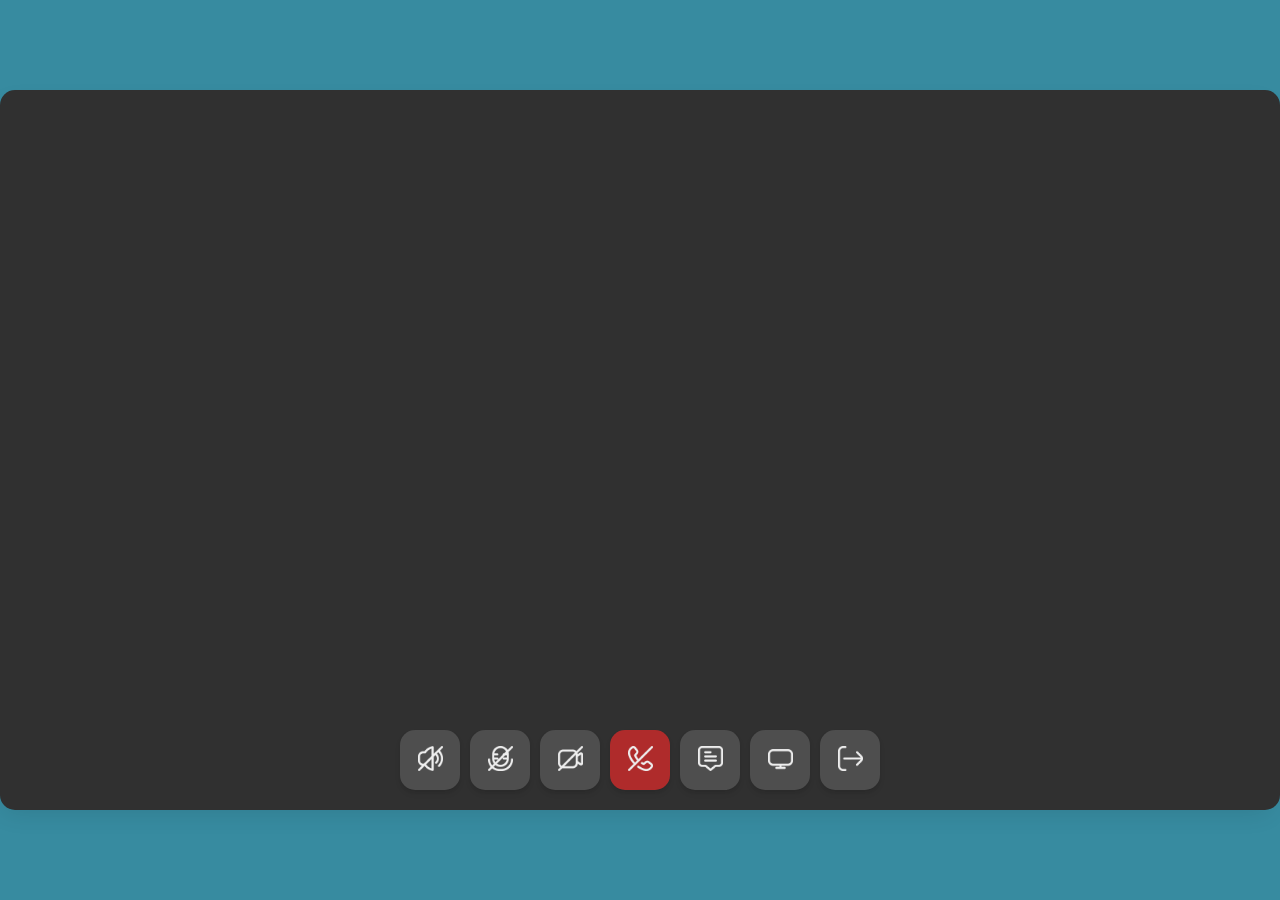
<file: chamadaVideoAuto.html>
<!DOCTYPE html>
<html lang="pt">

<head>
    <meta charset="UTF-8" />

    <title>GVC | Chamada de Vídeo</title>
    <link rel="icon" href="img/icon.png" type="image">
    
    <!-- Fonte utilizada -->
    <link rel="preconnect" href="https://fonts.googleapis.com">
    <link rel="preconnect" href="https://fonts.gstatic.com" crossorigin>
    <link href="https://fonts.googleapis.com/css2?family=Poppins:wght@400;500&display=swap" rel="stylesheet">

    <!-- CSS -->
    <link rel="stylesheet" href="styles/comum.css">
    <link rel="stylesheet" href="styles/chamadaVideoAuto.css">
   
    <link id="tema" rel="stylesheet" href="">

    <script src="https://ajax.googleapis.com/ajax/libs/jquery/3.5.1/jquery.min.js"></script>
    <script src="scripts/chamadaVideoAutoNOVO.js"></script> 
    <!-- <script src="scripts/sidebar.js"></script> -->
    <script src="scripts/comum.js"></script>

</head>

<body id="container">
    <div id="overlay"></div>


        <div class="corpo">
            <div id="miniChat" class="miniChat" >
          
                <div class="atual">
                    <h3 onclick="trocaJanela();" class="areaAtual current">Conversa</h3>
                    <h3 onclick="trocaJanelaDeVolta();" class="areaAtual">Participantes</h3>
                    <button class="closeBtn" onclick="fechaMiniChat()"><img src="img/cross-smallazul.png"></button>
                </div>
                <div class="chat">
                    <div id="areaMensagens" class="areaMensagens">
                    </div>
                    <div id="areaParticipantes" class="areaParticipantes">
                    </div>
                    <div id="envioMensagem" class="envioMensagem">
                        <form>
                            <ul>
                                <li>
                                    <label for="mensagem"></label>
                                    <input id= "inputMensagem" class="texto" type="text" name="msg" placeholder="Escreva a sua mensagem" value="">
                                </li>
                                <li><a href="ficheiro.html" id="btn2"><img id="clip" class="clip" onclick="enviaConversa();" src="img/clip.png"></a></li>
                                <li>
                                    <img class="envio" disabled="disabled" onclick="atualizaMiniChat();" id="btnEnvio"  type="button"  src="img/acento-circunflexo-a-direita.png" alt="Submit" >
                                    <!-- obtemValorInput() -->
                                </li>
                            </ul>
                        </form> 
                    </div>
                </div>

            </div>

            <div id="callWindow">
            <!-- <div id="callWindow" class="um"> -->
            <!-- <div id="callWindow" class="dois"> -->
            <!-- <div id="callWindow" class="tres"> -->
            <!-- <div id="callWindow" class="mais"> -->
                <div class="callInfo">
                    <h1 id="nomeGrupo"></h1>
                </div>
                <div class="call">
                    <!-- <div class="frame"><video autoplay="true" id="webcamVideo"></video></div> -->
                    <!-- <div class="frame"><h3 class="text ">Carolina</h3><img class="callParticipant hide" src="img/carolina.png" alt=""></div>
                    <div class="frame"><h3 class="text ">Francisco R.</h3><img class="callParticipant hide" src="img/francisco.png" alt=""></div> -->
                    <!-- <div class="frame"><h3 class="text ">Diogo Martins</h3><img class="callParticipant hide" src="img/diogo.png" alt=""></div>
                    <div class="frame"><h3 class="text ">Mafalda</h3><img class="callParticipant hide" src="img/mafalda.png" alt=""></div> -->

                </div>
                <div class="callControls">
                    <div class="legenda">
                        <span class="popuptext" id="l1">Saída de Som</span>
                    </div>
                    <button id="bt1" class="optionButton legenda" onclick="mudaCorBotoesVideo(1); image(1);" onmouseover="mostraLegenda(1)" onmouseleave="escondeLegenda(1)"><img id="l1ico" src="img/volumeMute.png" alt="volume"></button>
                    <div class="legenda">
                        <span class="popuptext" id="l2">Microfone</span>
                    </div>
                    <button id="bt2" class="optionButton legenda"onclick="mudaCorBotoesVideo(2); image(2);" onmouseover="mostraLegenda(2)" onmouseleave="escondeLegenda(2)"><img id="l2ico" src="img/microphoneMute.png" alt="microphone"></button>
                    <div class="legenda">
                        <span class="popuptext" id="l3">Câmera</span>
                    </div>
                    <button id="bt3" class="optionButton legenda" onclick="mudaCorBotoesVideo(3); image(3);" onmouseover="mostraLegenda(3)" onmouseleave="escondeLegenda(3)"><img id="l3ico" src="img/camera-de-videoMute.png" alt="camera"></button>
                    <div class="legenda">
                        <span class="popuptext" id="l4">Desligar Chamada</span>
                    </div>
                    <button id="bt4" class="endCallBtn legenda"  onclick="desligaChamada()" onmouseover="mostraLegenda(4)" onmouseleave="escondeLegenda(4)" onclick="location.href='conversaBase.html';"><img id="l4ico" src="img/phone-slash.png"></button>
                    <div class="legenda">
                        <span class="popuptext" id="l5">Abrir Conversa</span>
                    </div>
                    <button id="myOpenBtn" class="openBtn optionButton legenda" onmouseover="mostraLegenda(5)"  onclick="abreMiniChat();" onmouseleave="escondeLegenda(5)"><img id="l5ico" src="img/comment-alt.png"></button>
                    <div class="legenda">
                        <span class="popuptext" id="l6">Partilhar Ecrã</span>
                    </div>
                    <button id="bt6" class="optionButton legenda"  onmouseover="mostraLegenda(6)" onmouseleave="escondeLegenda(6)" onclick="abrePopUp('Partilha');"><img id="l6ico" src="img/screen.png" alt="share screen"></button>
                    <div class="legenda">
                        <span class="popuptext" id="l7">Sair</span>
                    </div>
                    <button class="optionButton legenda" onclick="abrePopUp('Video')" onmouseover="mostraLegenda(7)" onmouseleave="escondeLegenda(7)"><img id="l7ico" src="img/sair.png" alt="Sair"></button>
                </div>
            </div>

            <div id="popupSair" class="popInativo">
                <div class="corpoPopup">
                    <div class="navegacao">
                        <img class="fechar" src="img/cross-small.png" onclick="fechaPopUp('Sair');">
                    </div>
                    <div class="conteudoPop">
                        <p>Todos os seus dados serão eliminados <br> Deseja sair da aplicação?</p>
                    </div>
                    <div class="botoes">
                        <button id="sim" onclick="fechaPopUp('Sair');">Ficar</button>
                        <button id ="nao"onclick="location.href='paginaReset.html';">Sair</button>
                    </div>
                  </div>
            </div>

        </div>

        <div id="popupPartilha">
            <div class="corpoPopup">
                <div id="navegacao">
                    <img id="fechar" onclick="fechaPopUp('Partilha');" src="img/cross-small.png">
                </div>
                <div id = "selecao"></div>
                <div class="conteudo">
                    <li id="opcao1" class="opcoes"><img src="img/google.png" alt=""> <label id="legenda">Google</label></li>
                    <li id="opcao2" class="opcoes"><img src="img/abola.png" alt=""><label id="legenda">Abola</label></li>
                    <li id="opcao3" class="opcoes"><img src="img/gvc.png" alt=""><label id="legenda">GVC</label></li>
                </div>
                <div class="botoes partilha">
                    <button>Partilhar ecrã</button>
                </div>
              </div>
        </div>
        
        <div id="popupVideo" class="popInativo">
            <div class="corpoPopup">
                <div class="navegacao">
                    <img id="fechar" class="fechar" src="img/cross-small.png" onclick="fechaPopUp('Video');">
                </div>
                <div class="conteudoPop">
                    <p>A chamada irá permanecer ativa</p>
                </div>
                <div class="botoes">
                    <button id="ok" onclick="minimizaChamada()">Ok</button>
                </div>
              </div>
        </div>

    </div>

</body>

</html>
</file>
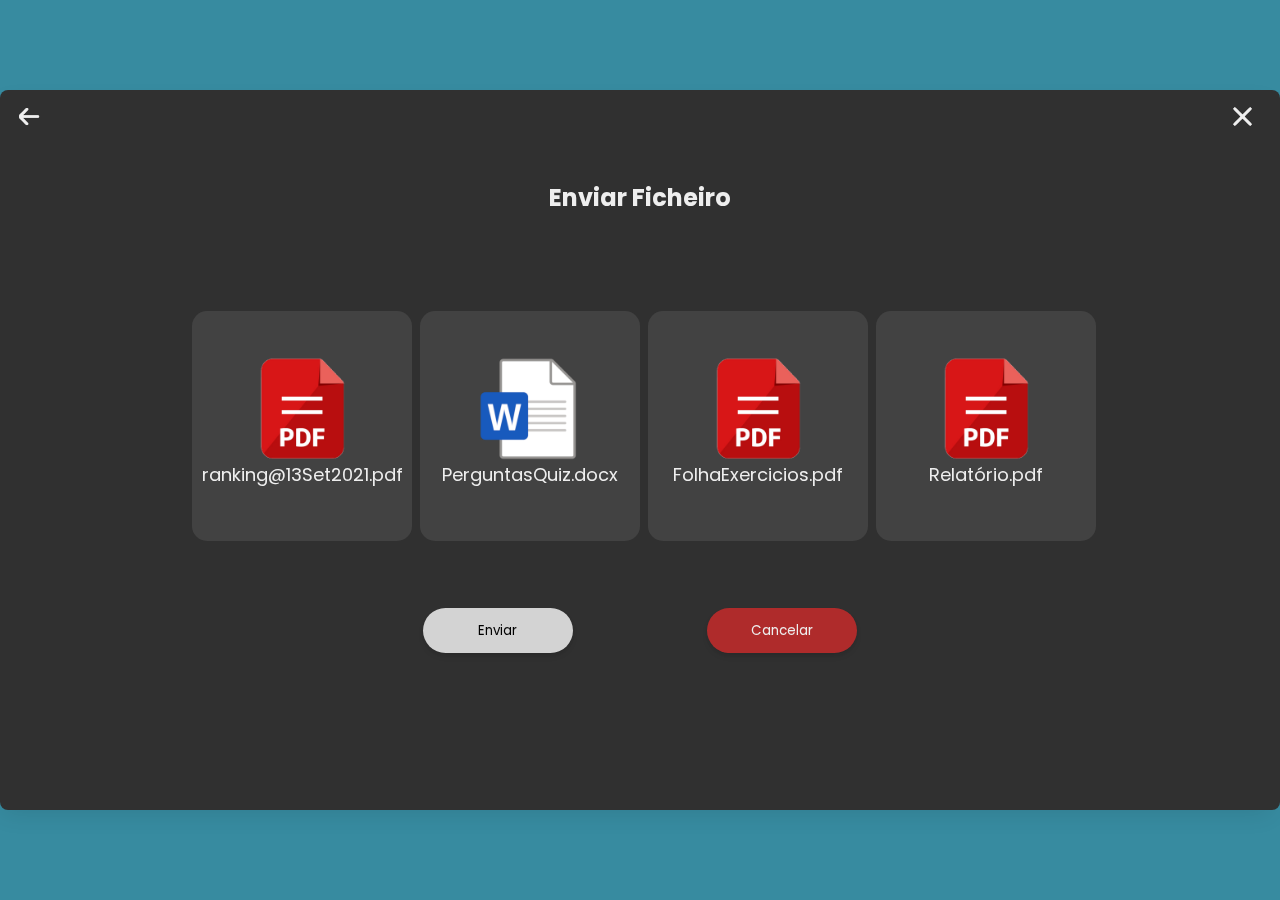
<file: ficheiro.html>
<!DOCTYPE html>
<html lang="pt">

    <head>
        <meta charset="UTF-8" />

        <!-- Título -->
        <title>GVC | Enviar ficheiro</title>
        <link rel="icon" href="img/icon.png" type="image">

        <!-- Folhas de estilo -->
        <link id="tema" rel="stylesheet" href="">
        <link rel="stylesheet" href="styles/comum.css">
        <!-- <link rel="stylesheet" href="styles/popUp.css"> -->
        <link rel="stylesheet" href="styles/ficheiro.css">

        <!-- Fonte -->
        <link rel="preconnect" href="https://fonts.googleapis.com/%22%3E"> 
        <link rel="preconnect" href="https://fonts.gstatic.com/" crossorigin>
        <link href="https://fonts.googleapis.com/css2?family=Poppins:wght@400;500&display=swap" rel="stylesheet">

        <!-- Scripts -->
        <script src="https://ajax.googleapis.com/ajax/libs/jquery/3.5.1/jquery.min.js"></script>
        <!-- <script src="scripts/sidebar.js"></script>  -->
        <script src="scripts/ficheiroNOVO.js"></script>
        <script src="scripts/comum.js"></script> 
    </head>


    <body id="container">
        <div class="corpoFicheiro">
            <div class="navegacaoFich">
                <img id="Back" onclick="redireciona();" src="img/arrow-small-left.png">
                <img class="fechar" onclick="redireciona();" src="img/cross-small.png"> 
            </div>

            <div class="texto">
                <h2>Enviar Ficheiro</h2>
            </div>

            <div class="escolhaFicheiro">
                <div id="fich1" class="fich 1" onclick="escolhido(1)" src="img/pdf.png">
                    <img src="img/pdf.png">
                    <p>ranking@13Set2021.pdf</p>
                </div>
                <div id="fich2" class="fich 2" onclick="escolhido(2)" src="img/word.png">
                    <img src="img/word.png">
                    <p>PerguntasQuiz.docx</p>
                </div>
                <div id="fich3" class="fich 3" onclick="escolhido(3)" src="img/pdf.png">
                    <img src="img/pdf.png">
                    <p>FolhaExercicios.pdf</p>
                </div>
                <div id="fich4" class="fich 4" onclick="escolhido(4)" src="img/pdf.png">
                    <img src="img/pdf.png">
                    <p>Relatório.pdf</p>
                </div>
            </div>

            <div class="botoesFicheiro">
                <button id="enviar" onclick="verificaCondicao();"> Enviar </button>
                <button id="nao" onclick="redireciona();"> Cancelar </button>
            </div>
        </div>

        <div id="popupEnvio" class="popInativo">
            <div class="corpoPopup">
                <div class="navegacao">
                    <img class="fechar" src="img/cross-small.png" onclick="fechaPopUp('Envio');">
                </div>
                
                <div class="conteudoPop">
                    <p>Tem de selecionar pelo menos <br> um ficheiro para enviar</p>
                </div>
                
                <div class="botoes">
                    <button id="ok" onclick="fechaPopUp('Envio');">Ok</button>
                </div>
            </div>
        </div>
    </body>
</html>
</file>
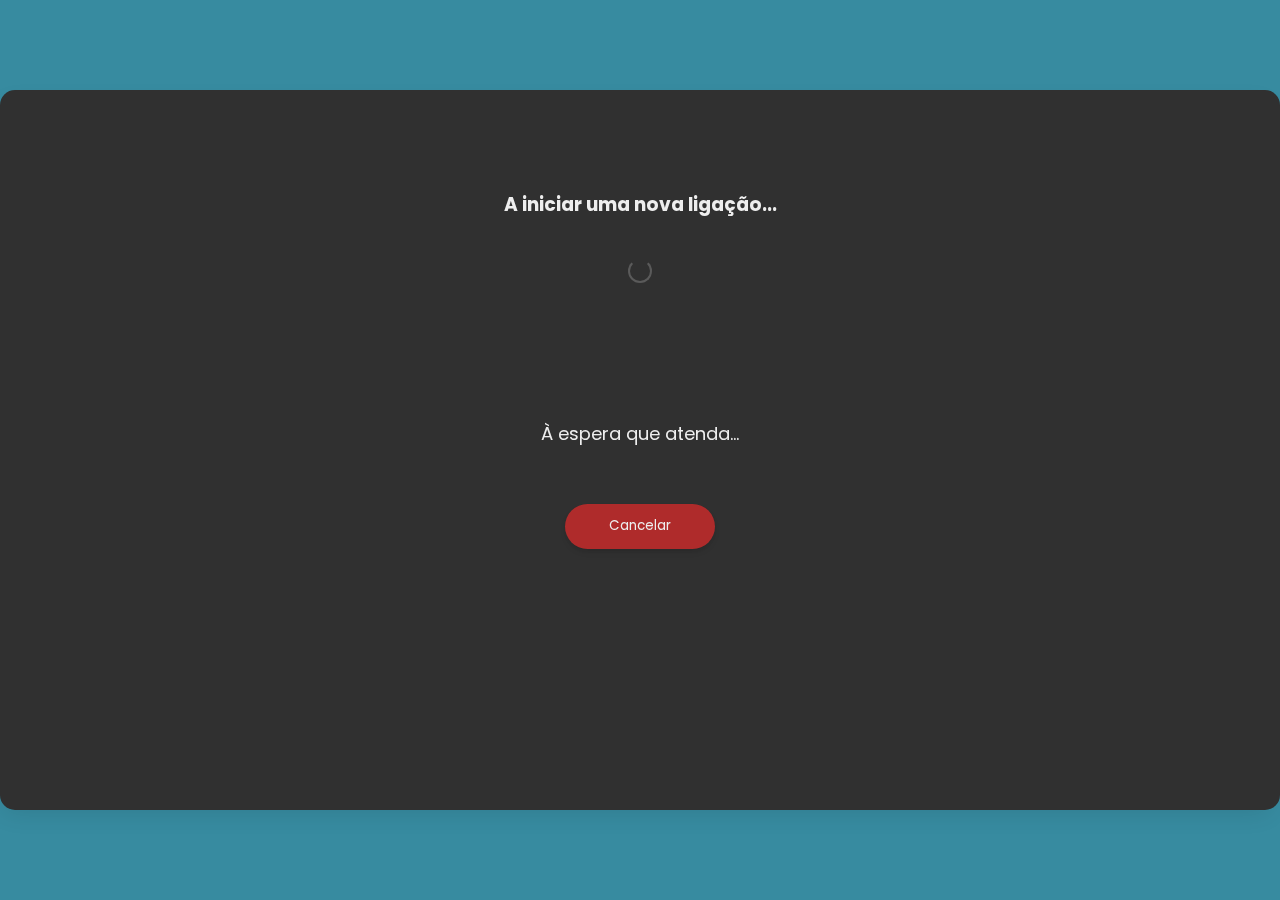
<file: paginaEspera.html>
<!DOCTYPE html>
<html lang="pt">

    <head>
        <meta charset="UTF-8"/>

        <title>GVC | Vídeo</title>
        <link rel="icon" href="img/icon.png" type="image">

        <link rel="stylesheet" href="styles/comum.css">
        
        <!-- <link rel="stylesheet" href="styles/popUp.css"> -->
        <!-- <link rel="stylesheet" href="styles/dropdown.css"> -->
        <link id="tema" rel="stylesheet" href="">

        <link rel="preconnect" href="https://fonts.googleapis.com">
        <link rel="preconnect" href="https://fonts.gstatic.com" crossorigin>
        <link href="https://fonts.googleapis.com/css2?family=Poppins:wght@400;500&display=swap" rel="stylesheet">

        <script src="https://ajax.googleapis.com/ajax/libs/jquery/3.5.1/jquery.min.js"></script>
        <script src="scripts/sidebar.js"></script> 
        <script src="scripts/comum.js"></script> 


    </head> 

    <body id = "container">
        <div id="overlay"></div>
        <div class="titulo">
            <h3>A iniciar uma nova ligação...</h3>
        </div>
        
        <div id="popupVideo" class="popInativo">
            <div class="corpoPopup">
                <div class="navegacao">
                    <!-- <img class="fechar" src="img/cross-small.png" onclick="fechaPopUp('Video');"> -->
                </div>
                <div class="loader"></div>
                <div class="conteudoPop">
                    <p>À espera que <span id="nome"></span> atenda...</p>
                    <!-- <p>Uma nova chamada de vídeo <br> será iniciada dentro de: <br><span id="seconds-counter">5 segundos</span></p> -->
                </div>
                <div class="botoes">
                    <!-- <button id="sim" onclick="trocaParaVideo();">Sim</button> -->
                    <button id ="nao" onclick="location.href=paginaVoltar">Cancelar</button>
                    <!-- <button id="nao" onclick="fechaPopUp('Video');tempoEspera('cancela');">Cancelar</button> -->
                </div>
              </div>
        </div>

    </body>

    <script>
        let paginaVoltar = localStorage.getItem("paginaAnterior");
        window.addEventListener("load", principal);

        let conversa = localStorage.getItem("conversa_abre")

        function principal(){
            abrePopUp("Video");
            console.log(paginaVoltar)
            // $("#segundos").text("Redirecting....")
  
            // // storing url and time
            // let delay = 5000;
            // console.log(delay)
            // setTimeout(function(){
            //     location = "chamadaVideoAuto.html";
            // },5000)

            
            let tempo = Math.floor(Math.random() * 4) + 2;
            let temporizador;
            temporizador = setInterval(decrementa, 1000);  

            // $('#segundos').text(tempo);
            $('#nome').text(conversa);

            function decrementa(){
                if (tempo > 0){
                        tempo--;
                        console.log(tempo);
                }else if(tempo==0){
                clearInterval(temporizador);
                location.href="chamadaVideoAuto.html";
                trocaParaVideo();
                // location.href = paginaVoltar;
            }

               
            }

            $('#nao').click(function(){
                clearInterval(temporizador);
            });
            
        }

        // TrocaParaVideo
        function trocaParaVideo(){
            //Inicializa o chat 
            // localStorage.setItem("mensagensPagina_chamadaVideo","")
            localStorage.setItem("chamadaAtiva", localStorage.getItem("conversa_abre"));
            location.href='chamadaVideoAuto.html';
        
        }
        
    </script>

    <style>
        div#overlay{
            background-color: transparent;
        }

        .popInativo{
            width: 400px;
            border: none;
            border-radius: none;
            box-shadow: none;
            
        }

        h3{
            text-align: center;
            display: block;
            margin-top: 100px;
        }


        .popInativo{
            background-color: transparent;
            
        }

        .loader {
            height: 20px;
            width: 20px;
            color: #5a5a5a;
            display: block;
            margin:auto;
            margin-top:-300px;
            border: 2px solid;
            border-radius: 50%;
            border-top-color: transparent;
            animation: rotate 1s linear infinite; }

            @keyframes rotate {
            0% {
                transform: rotate(0); }
            100% {
                transform: rotate(360deg); }
        }
    </style>
</html>
</file>
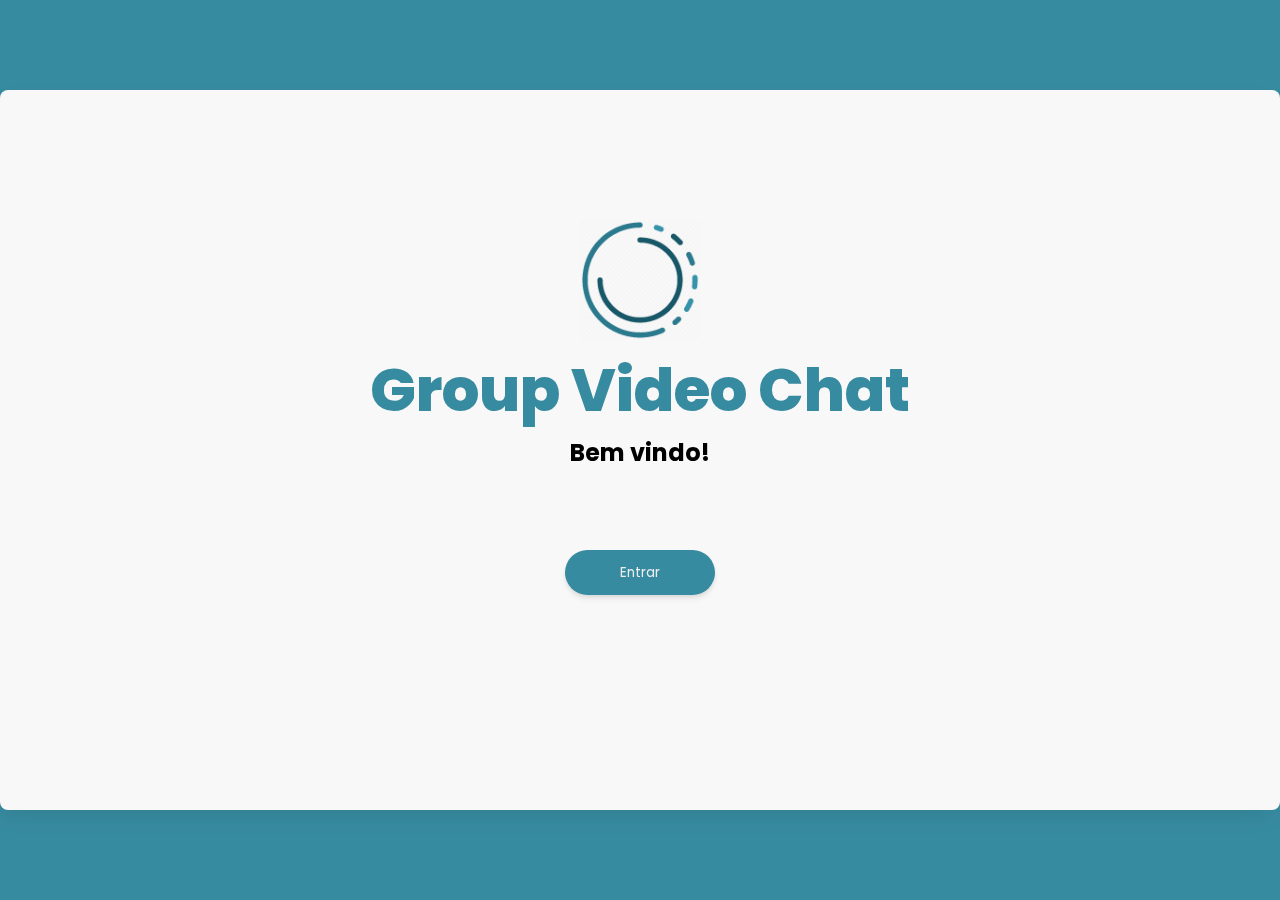
<file: paginaReset.html>
<!DOCTYPE html>
<html lang="PT">

    <head>
        <meta charset="UTF-8"/>

        <!-- Título -->
        <title>GVC | Bem Vindo</title>
        <link rel="icon" href="img/icon.png" type="image">

        <!-- Folhas de estilo -->
        <link id="tema" rel="stylesheet" href="">
        <link rel="stylesheet" href="styles/comum.css">
        
        <!-- Fonte -->
        <link rel="preconnect" href="https://fonts.googleapis.com/%22%3E"> 
        <link rel="preconnect" href="https://fonts.gstatic.com/" crossorigin>
        <link href="https://fonts.googleapis.com/css2?family=Poppins:wght@400;500&display=swap" rel="stylesheet">

        <!-- Scripts -->
        <script src="https://ajax.googleapis.com/ajax/libs/jquery/3.5.1/jquery.min.js"></script>
        <script src="scripts/paginaReset.js"></script> 
        <script src="scripts/comum.js"></script> 
    </head> 

    <body id = "container">
        <div class="animar">
            <img class="icon" src="img/icon.png">
            <h1>Group Video Chat </h1> 
            <h2> Bem vindo! </h2> 
            <div class="botoes animar2">
                <button id = "btn"  onclick="location.href='index.html'">Entrar</button>
            </div>
        </div>
    </body>
</html>

<!-- Estilos desta pagina -->
<style>
    h1{
        margin-top: 200px;
    }
    h2{
        text-align: center;
    }

    .botoes{
        justify-content: center;
        margin-top:80px;
    }

    .botoes button{
        color: #eee;
    }

    .icon{
        display: block;
        height: 120px;
        width: auto;
        margin: auto;
        margin-top: 130px;
        margin-bottom: -195px;
    }

    .animar{
        -webkit-animation: animate-div 1s;
    }

    .animar2{
        -webkit-animation: animate-div2 1s;
    }

    @-webkit-keyframes animate-div {
        from { opacity: 0; margin-bottom: -150px;}
        to { opacity: 1;margin-bottom: 0px;}
    }

    @-webkit-keyframes animate-div2 {
        from { opacity: 0; margin-top: -150px;}
        to { opacity: 1;margin-top:80px;}
    }
</style>
</file>
<file: styles/comum.css>
/* GERAL /////////////////////////////////////////////////////////////////////////////////////////////////////////////// */
:root{
  /* background-color: #378BA0; */
  font-family: 'Poppins',sans-serif;
}
  
*,
*:before,
*:after{
  padding: 0;
  margin: 0;
}
  
/* IMAGENS /////////////// */
img{
  width:17%;
}

/* TEXTOS //////////////// */
h1{
  text-align: center;
  font-weight: 800;
  font-size: 60px;
  display: block;
  margin: auto;
  margin-top:30px;
  /* color: #378BA0; */
}

p {
  font-size:18px;
  font-weight:400;
}

/* LAYOUT //////////////////////////////////////////////////////////////////////////////////////////////////////////////

/* Fundo com dimensao pedida */
#container {
  width: 1280px;
  height: 720px;
  border-radius: 8px;
  box-shadow: rgba(0, 0, 0, 0.1) -4px 9px 25px -6px;
  position: fixed;
  top: 50%;
  left: 50%;
  transform: translate(-50%, -50%);
}

/* Orienta o layout das paginas com sidebar fechada */
#grid {
  display: grid; 
  grid-template-columns: 1220px 60px; 
  grid-template-rows: 100%; 
  gap: 0px 0px; 
  grid-template-areas: 
      "corpo sidebar"; 
}

.corpo { grid-area: corpo; } /* Depende da página */

/* Configuração geral da Sidebar */
.sidebar {
  display: grid;
  grid-template-columns: 100%;
  grid-template-rows: 25% 10% 50% 15%;
  gap: 0px 0px;
  grid-auto-flow: row;
  grid-template-areas:
    "user"
    "botao"
    "nav"
    "navBaixo";
  grid-area: sidebar;
  border-radius:0 15px 15px 0;
  transition: width 0.2s;
  filter:none;
  z-index:98;
}

.user { 
  grid-area: user; 

  display:flex;
  align-items:center;
}

.user img{
  height:5vh;
  width:auto;

  margin-left:8px;
  margin-left:10px;
} 

.user img:hover{
  cursor: pointer;
  margin-top:-7px;
}

.user h3{
  margin-left:15px;
}
.user h3:hover{
  cursor: pointer;
}
.botao { 
  grid-area: botao; 

  margin:auto;
}
  
.nav { 
  grid-area: nav;

  margin-top:10%;
}

.nav img{ 
  height:3.2vh; 
  width:auto;
}

.nav li{
  padding:3%;
  margin-left:12px;
  margin-left:14px;
  list-style:none;
}

.nav li:hover{
  
  width:185px;
  margin-left:0;
  overflow: hidden;
  transition:  margin-left 0.2s;

  border-radius:15px 0 0 15px;
  cursor: pointer;
}

.nav a{
  display:flex;
  text-decoration:none;
  align-items:center;
}

.nav p{
  margin-left:20px;
}

.baixo { 
  grid-area: navBaixo;
}

/* Active */
.active{
/*  box-shadow: rgba(55, 139, 160, 0.316) 0px 4px 12px;
    border-radius: 15px 0 0 15px;
    margin-right:0; */
/*  border-right:6px solid #378BA0; */
}

.active p{
  font-weight: bold;
}

/* Sidebar outras configuracoes */
.sidebarFechada {
  display: grid; 
  grid-template-columns: 60px; 
  grid-template-rows: 720px; 
  gap: 0px 0px; 
  grid-template-areas: 
    "sidebar"; 

  position:absolute;
  right:0;
  width:60px;
  overflow:hidden;
  transition: width 0.2s;
  z-index:98;
}

.sidebarFechada:hover{
  width:185px;
  border-radius:0 15px 15px 0;
}

.sidebarFechada .nav li{
  margin-bottom:10%;
}

/* Scrollbar Personalizada */
::-webkit-scrollbar {
  width: 18px;
}

::-webkit-scrollbar-track {
  background-color: transparent;
}

::-webkit-scrollbar-thumb {
  border-radius: 20px;
  border: 6px solid transparent;
  background-clip: content-box;
}

/* Envio de mensagens - input e botao */
.envioMensagem{
  grid-area:areaMensagens;
  height: 35px;
  width: 80%;
  border-radius:20px;
  margin:auto;
  margin-bottom:30px;
  box-shadow: rgba(0, 0, 0, 0.06) 0px 2px 4px 0px inset;
}

.envioMensagem ul{
  display:flex;
  justify-content:flex-start;
  align-items:center;
}

.envioMensagem li{
  list-style:none;
}

input.texto{
  width:570px;
  border:none;
  background-color:transparent;
  margin-left:15px;
}

.envio{
  visibility: visible;
  width: 40px;
  height: 30px;
  border:none;
  border-radius:20px;
  /* background-color:#378BA0; */
  margin-top:3px;
  box-shadow: rgba(0, 0, 0, 0.1) 0px 4px 6px -1px, rgba(0, 0, 0, 0.06) 0px 2px 4px -1px;
}

.envio:hover{
  transform: scale(1.02);
  cursor: pointer;
}

.clipMove{
  margin-left:55px;
}

input, textarea{
  font-family: 'Poppins', sans-serif;
}

input:focus, textarea:focus, select:focus{
  outline: none;
}

.clip{
  width:20px;
  height: auto;
  margin-right:22px;
  margin-top:3px;
}

.clip:hover{
  margin-top:0px;
  transition:  margin-top 0.2s;
}

/* Botoes */
.botoes button, .botao button, .confirmacao button, .botoesFicheiro button{
  width:150px;
  height:45px;

  display: flex;
  align-items: center;
  cursor: pointer;
  border: none;
  border-radius: 25px;
  /* background: lightgrey; */
  box-shadow: rgba(0, 0, 0, 0.1) 0px 4px 6px -1px, rgba(0, 0, 0, 0.06) 0px 2px 4px -1px;
  justify-content:space-evenly;
  font-family: 'Poppins',sans-serif;
}

.botoes button:hover , .botao button:hover, .botoesFicheiro button:hover{
  margin-top:-2px;
}

.botao img{
  width:12%; 
}

.botao p{
  font-size:14px;
  margin-left:-6%;
}

/* Separador no topo da pagina */
.separator{
  display:flex;
  align-items: center;
  justify-content:center;
}

.separator .line{
  height: 1px;
  flex: 0.47;
}

/* POPUPS ////////////////////////////////////////////////////////////////////////////////////////////////////////////// */
.popInativo{
  visibility: hidden;
  display: none;
  width: 384px;
  height: 216px;
  
  border-radius: 8px;
  box-shadow: rgba(0, 0, 0, 0.1) -4px 9px 25px -6px;
  
  position: fixed;
  top: 50%;
  left: 50%;
  transform: translate(-50%, -50%);
  z-index:999;
}

/* Varia */
.corpoPopup {
  display: grid;
  grid-template-columns: 100%;
  grid-template-rows: 10.8px 160.8px 45.4px;
  gap: 0px 0px;
  grid-auto-flow: row;
  grid-template-areas:
    "navegacao"
    "conteudo"
    "botoes";
}

.navegacao { 
  grid-area: navegacao;
  display:flex;
  justify-content:end; 
  height:40px;
}

.conteudoPop { 
  grid-area: conteudo;
  width:100%;
  height:100%;
  display:flex;
  justify-content:center;
  align-items:center;
  text-align:center;
  z-index:-1;
}

.botoes, .botao { 
  display:flex;
  justify-content:space-evenly;
  margin-top:-10px;
}

.botoes{ 
  grid-area: botoes; 
}


.fechar{
  padding:10px;
  height:25px;
  width:auto;
}

.fechar:hover{
  cursor: pointer;
  margin-top: -1px;
}

.botoes button:hover{
  margin-top:-2px;
}

/* Pop Up escolha de imagem na criacao de grupo */
.popEscolheImg{
  border-radius: 8px;
  grid-template-rows: 20px 350px 50px;
  position: fixed;
  top: 50%;
  left: 50%;
  transform: translate(-50%, -50%);
  width:700px;
}

.contEscolheImg{
  display: grid; 
  grid-template-columns: 10% 80% 10%; 
  grid-template-rows: 10% 80% 10%; 
  gap: 0px 0px; 
  grid-template-areas: 
    ". . ."
    ". iconGrupoEscolha ."
    ". . ."; 
   width:60%;
   margin:auto;
}

.iconGrupoEscolha {
  display: grid; 
  grid-template-columns: 1fr 1fr 1fr; 
  grid-template-rows: 1fr 1fr 1fr; 
  gap: 0px 0px; 
  grid-template-areas: 
    "a b c"
    "d e f"
    "g h i"; 
  grid-area: iconGrupoEscolha; 
     margin-top:8px;
}

.iconGrupoEscolha img{
  display:block;
  margin:auto;
  width:75px;
  height:auto;
}

.a { grid-area: a; }
.b { grid-area: b; }
.c { grid-area: c; }
.d { grid-area: d; }
.e { grid-area: e; }
.f { grid-area: f; }
.g { grid-area: g; }
.h { grid-area: h; }
.i { grid-area: i; }

div#overlay {
  visibility: hidden;
  position:fixed;
  top:0;
  left:0;
  height:100%;
  width:100%;
  z-index:100;
  /* background-color:#444444; */
  /* background-color:#4444447d; */
  opacity:0.5;
  filter:alpha(opacity=50);
}

/* ///////////////////////////////////////////////////////////////////////////////////////////////////////////////////// */
/* DROPDOWN //////////////////////////////////////////////////////////////////////////////////////////////////////////// */
/* presente na pagina das Conversas */
.dropdown-content {
  display: block;
  position: absolute;
  top:65px;
  right:205px;
  min-width: 160px;
  box-shadow: 0px 8px 16px 0px rgba(0,0,0,0.2);
  border-radius:15px;
  z-index: 1;
}

.dropdown-content a {
  padding: 12px 16px;
  text-decoration: none;
  display: block;
}

.dropdown-content a:hover {
  border-radius:15px 15px 0 0;
}

.dropdown-content a:hover:last-child {
  border-radius:0 0 15px 15px;
}

/* Esconde o dropdown */
.dropdown-content {
  display: none;
}
/* ///////////////////////////////////////////////////////////////////////////////////////////////////////////////////// */
/* CAIXA MENSAGENS ///////////////////////////////////////////////////////////////////////////////////////////////////// */
.box {
  box-shadow: rgba(0, 0, 0, 0.1) 0px 1px 2px 0px;
  border-radius: 15px;
  width:30%;
  padding:2.5%;
  margin:2%;
}

.box p{
  overflow: hidden;
  margin-bottom:6px;
}

.darker {
  margin-left:530px;
  display:inline-grid;
}

.darker h3, .darker p{
  text-align: right;
  font-size:auto;
}

.box img {
  float: left;
  width: 23%;
  display:block;
  margin:auto;
  margin-right: 5%;
}

.time-right {
  float: right;
  /* color: #aaa; */
  margin-top:-7px;
}

.time-left {
  float: left;
  margin-bottom:-18px;
}

/* ///////////////////////////////////////////////////////////////////////////////////////////////////////////////////// */
/* CONTACTOS /////////////////////////////////////////////////////////////////////////////////////////////////////////// */

#caixa_contactos{

  grid-area: contactos;
  /* border: 3px solid #ccc; */
  /* border: 3px solid#e1e1e161; */
  box-shadow: rgb(0 0 0 / 10%) 0px 1px 2px 0px;
  border-radius: 15px;

  overflow-y: scroll; 
  overflow-x:hidden;
  display: inline;
  margin-left: 50px;
  margin-right: 50px;
  /* background-color:#eeeeee; */

}

#contacto{
  display: grid;
  grid-template-columns: 100px 350px 50px 25px 50px 25px;
  grid-template-columns: 100px 250px 50px 25px 50px 25px;

  grid-template-areas: 'avatar nome icone1 . icone2 retirar';
  /* border-bottom:3px solid #e1e1e161 ; */
  overflow:hidden;
}

#contacto li{
  display: inline;
  margin-top: auto;
  margin-bottom: auto;
}

#avatar{
  grid-area: avatar;
}

#nome{
  grid-area: nome;
  font-size:20px;
}

#ic1{
  grid-area: icone1;
}

#ic3{
  grid-area: icone2;
}

img.avatar{
  width: 80px;
  height: 80px;
  margin-left:10px;
}

/* ///////////////////////////////////////////////////////////////////////////////////////////////////////////////////// */
.chamadaMinimizada {
  cursor: pointer;
  position: fixed;
  left: 35%;
  top: 2%;
  background-color: rgba(126, 119, 119, 0.3);
  width: 30%;
  height: 13%;
  display: flex;
  justify-content: left;
  align-items: center;
  border: 2px gray;
  border-radius: 15px;
}

.chamadaMinimizada:hover {
  background-color: rgb(204 204 204);
}

.imgChamadaMinimizada {
  margin-left: 20px;
  padding: 10px;
  width: 60px;
  margin-top:-5px;
  height: auto;
}

.para{
  font-size: 30px;
}

.botaoDesligar {
  position: fixed;
  left: 765px;
  top: 45px;
  width: 28px;
  height: auto;
}

.botaoVolume {
  position: fixed;
  left: 710px;
  top: 44px;
  width: 30px;
  height: auto;
}
</file>
<file: styles/chamadaVideoAuto.css>
.miniChat {
  display: grid;
  grid-template-columns: 1280px;
  grid-template-rows: 15% 75% 10%;
  gap: 0px 0px;
  grid-auto-flow: row;
  grid-template-areas:
    "atual"
    "chat"
    ".";
  height: 720px;
  width: 0;
  position: fixed;
  z-index: 1;
  top: 0;
  left: 0;
  overflow-x: hidden;
  /* background-color: #eeeeee; */
  border-radius:15px 0 0 15px;
}

.atual { 
  width:420px;
  grid-area: atual;
  display: flex;
  justify-content: space-around;
  align-items:center;
}

.chat {
  display: grid;
  grid-template-columns: 100%;
  grid-template-rows: 90% 10%;
  gap: 0px 0px;
  grid-auto-flow: row;
  grid-template-areas:
    "areaMensagens"
    "envioMensagem";
  grid-area: chat;
  width:420px;
}
.areaMensagens { 
  grid-area: areaMensagens; 
  overflow:auto;
  overflow-y: scroll;
  width:420px;
  overflow-x:hidden;
}

.areaPaticipantes { 
  grid-area: areaMensagens; 
  overflow:auto;
  overscroll-behavior: auto;
  width:420px;
  overflow-x:hidden;
}
/* Ver com o comum */
.envioMensagem { 
  visibility:visible;
  grid-area: envioMensagem; 
  width: 85%;
}

.envioMensagem ul{
  margin-top:5px;
}

input.texto{
  width:240px;
}

.clip{
  margin-right:10px;
  margin-top:-3px;
  margin-left:28px;
}

.envio{
  width: 38px;
  margin-top: -3px;  
  margin-top: 0.05px;
}

.clipMove{
  margin-left:65px;
}

.miniChat .closeBtn {
  text-decoration: none;
  background-color: transparent;
  border: none;

  height: 40px;
  width: 40px;

  transition: 0.3s;
  border-radius: 10px;

  cursor: pointer;
  box-shadow: none;
}

#callWindow {
  height: 720px;
  display: grid;
  grid-template: 100px 520px 100px / 1fr;
}
.call{
  position:relative;
  }

.callInfo {
  grid-area: 1 / 1 / span 1 / span 1;
  display: flex;
  justify-content: center;
  align-items: center;
}

.openBtn {
  background-color:transparent;
  display:block;
  width:50px;
  height:50px;
  cursor: pointer;

  padding: 10px 15px;
  border: none;
  margin-left:15px;
  margin-right:-15px;
}

.openBtn img, .closeBtn img{
  width:30px;
  height:auto;
}

.frame {
  border-radius:15px;
  margin: auto;
  padding: 15px 10px;
  display: flex;
  justify-content: center;
  align-items: center;
  /* z-index:-2; */
}

.um .call{
  display: block;
  margin: auto;
}

.um .frame {
  height: 300px;
  width: 550px;
}

.dois .call{
  display: flex;
}

.dois .frame {
  height: 300px;
  width: 42%;
}

.tres .call{
  display: grid; 
  grid-auto-columns: 1fr; 
  grid-template-columns: 33% 33% 33%; 
  grid-template-rows: 100%; 
  gap: 0px 7px; 
  grid-template-areas: 
    ". . ."; 
}

.tres .frame {
  height: 300px;
  width: 80%;
}

.quatro .call{
  grid-area: 2 / 1 / span 1 / span 1;
  display: grid;
  grid-template: 260px 260px / 1fr 1fr;
}

.quatro .frame {
  height: 200px;
  width: 65%;
}

.mais .call{
  grid-area: 2 / 1 / span 1 / span 1;
  display: grid;
  grid-template: 260px 260px / 1fr 1fr;
  overflow-x:hidden;
  overflow-y:scroll;
  /* z-index: -1; */
}

.mais .frame {
  height: 190px;
  width: 65%;
}

.callParticipant {
  margin: auto;
  height: 200px;
  width: 200px;
}

.callControls {
  grid-area: 3 / 1 / span 1 / span 1;
  display: flex;
  justify-content: center;
  align-items: center;
}

.optionButton {
  /* background-color: #eeeeee; */
  cursor: pointer;
  height: 60px;
  width: 60px;
  margin: 5px;
  border: none;
  border-radius: 15px;
  box-shadow: rgb(0 0 0 / 10%) 0px 4px 6px -1px, rgb(0 0 0 / 6%) 0px 2px 4px -1px;
}
.optionButton:hover{
  margin-top:-2px;
}

.optionButton img, .endCallBtn img{
  width:25px;
  height:auto;
}

.endCallBtn {
  height: 60px;
  width: 60px;
  cursor: pointer;
  /* background-color: #ff5c5c; */
  border: none;
  border-radius: 15px;
  margin: 5px;
  box-shadow: rgb(0 0 0 / 10%) 0px 4px 6px -1px, rgb(0 0 0 / 6%) 0px 2px 4px -1px;
}

.endCallBtn:hover{
  margin-top:-2px;
}

.current{
  text-decoration: underline;
  /* text-decoration-color: #378ba0; */
  text-decoration-thickness: 3px;
}

/* //////////////////////////////////// */
/* METER NO COMUM */
 /* Popup container */
 .legenda {
  position: relative;
  display: inline-block;
  cursor: pointer;
}

.legenda .popuptext {
  visibility: hidden;
  width: 160px;
  /* background-color: #555; */
  /* color: #fff; */
  text-align: center;
  border-radius: 6px;
  padding: 8px 0;
  position: absolute;
  z-index: 1;
  bottom: 35px;
  left: 50%;
  margin-left: -45px;
  font-size:14px;
}

/* Popup seta */
.legenda .popuptext::after {
  content: "";
  position: absolute;
  top: 100%;
  left: 50%;
  margin-left: -5px;
  border-width: 5px;
  border-style: solid;
  /* border-color: #555 transparent transparent transparent; */
}

.legenda .show {
  visibility: visible;
  -webkit-animation: fadeIn 1s;
  animation: fadeIn 1s
}

@-webkit-keyframes fadeIn {
  from {opacity: 0;}
  to {opacity: 1;}
}

@keyframes fadeIn {
  from {opacity: 0;}
  to {opacity:1 ;}
}

/* POP UP meter universal ////////////////////////////////////////////////////////////*/
#popupPartilha{
  display: none;
  width: 900px;
  height: 470px;
  
  border-radius: 8px;
  box-shadow: rgba(0, 0, 0, 0.1) -4px 9px 25px -6px;
  
  position: fixed;
  top: 50%;
  left: 50%;
  transform: translate(-50%, -50%);
  z-index: 999;
  
  /* background-color: #f8f8f8; */
  /* border: 2px solid #aaa; */
}


#navegacao { 
  grid-area: navegacao;
  text-align: end;
  z-index: 4;
}

.conteudo { 
  grid-area: conteudo;
  width:100%;
  height:100%;
  display: grid;
  grid-template-columns: 300px 300px 300px;
  grid-template-areas: 
      'opc1 opc2 opc3';
}


#fechar{
  padding:10px;
  height:25px;
  width:auto;
  cursor: pointer;
  z-index:3;
}

#ok{
  margin-top: 0;
}

#ok:hover{
  margin-top: -2px;
}
/* .botoes button{
  margin-top: 220px;
} */
.botoes button:hover{
  margin-top: -12px;
}
.partilha button{
  margin-top: 220px;
}

.partilha button:hover{
  margin-top: 218px;
}




.conteudo li{
  display: inline;
  height:280px;
  border-radius: 15px;
}

.conteudo img{
  width: 100%;
  height: 100%;
  object-fit:cover;
  border-radius: 15px;
}

.opcoes{ margin: 30px; }

.opcoes:hover{ cursor: pointer; }

#opcao1{ grid-area: opc1; }
#opcao2{ grid-area: opc2; }
#opcao3{ grid-area: opc3; }

#selecao{
  grid-area: opc1;
  z-index: 99;
}

label{
  display: block;
  text-align: center;
  margin-top: -10px;
}

/* /////////////////////////////////////////////  */
.frame .text {
  visibility:hidden;
  position:absolute;
  display:flex;
  align-items:center;
  justify-content:center;
  /* background-color:#eeeeee; */
  height:210px;
  width:200px;
}

.frame:hover .text {
  visibility: visible;
  opacity: 1;
  transition: visibility 0.2s linear 0.2s, opacity 0.3s;
}

.frame .hide:hover{
  visibility:hidden;
  opacity: 0;
  transition: visibility 0s linear 0.4s, opacity 0.4s;
}
.box {
  box-shadow: rgba(0, 0, 0, 0.1) 0px 1px 2px 0px;
  background-color: #f2f2f2;
  border-radius: 15px;
  
  width:210px;
  padding:4%;
  margin:2%;
  height:fit-content;
  
}

.box p, .darker p{
overflow: hidden;
}

.darker {
  background-color: #ddd;
  margin-left:160px;
  display:inline-grid;
  
}


.darker h3, .darker p{
text-align: right;

font-size:auto;
}

.time-left {
  float: left;
  color: #aaa;
  margin-top:-13px;
}

.areaAtual:hover{
  cursor: pointer;
}
</file>
<file: styles/ficheiro.css>
.corpoFicheiro {
    display: grid;
    grid-template-columns: 1280px;
    grid-template-rows: 10% 20% 50% 10% 10%;
    gap: 0px 0px;
    grid-auto-flow: row;
    grid-template-areas:
      "navegacao"
      "texto"
      "escolhaFicheiro"
      "botoes"
      ".";
  }
  
  .navegacaoFich {
    grid-area: navegacao;
    display:flex;
    align-items:center;
    justify-content:space-between;
    margin:10px;
  }

   .navegacaoFich img {
    height:35px;
    width:auto;
  }
  .navegacaoFich img:hover {
    margin-top:-2px;
    cursor: pointer;
    }
  .texto { 
    grid-area: texto; 
    display:flex;
    align-items:center;
    justify-content:center;
    }
  
  .escolhaFicheiro { 
    grid-area: escolhaFicheiro;
    display:flex;
    margin:auto;
    margin-top:150px;
   }
  
  .escolhaFicheiro p{ 
    display:flex;
    justify-content:center;
  }

.fich{
  display:block;
  /* background:#e1e1e1; */
  border-radius:15px;
  height:220px;
  margin-top:-90px;
  margin-left:8px;
  padding:5px;
  width:210px;
  cursor: pointer;
}

  .fich img{
    display:block;
    margin:auto;
    margin-top:40px;
    width:50%;

  }

  .botoesFicheiro { 
    grid-area: botoes; 
    display:flex;
    align-items:center;
    justify-content:space-evenly;
    width:55%;
    margin:auto;
    margin-top:90px;
  }
/*   
  .botoesFicheiro button{
    width:150px;
    height:45px;
  
    display: flex;
    align-items: center;
    cursor: pointer;
    border: none;
    border-radius: 25px;
    background: lightgrey;
    box-shadow: rgba(0, 0, 0, 0.1) 0px 4px 6px -1px, rgba(0, 0, 0, 0.06) 0px 2px 4px -1px;
    justify-content:space-evenly;
    font-family: 'Poppins',sans-serif;
  
  } */
  
  .escolhido{
    background-color: #378ba0;
}

#enviar{
  background-color: lightgrey;
}
</file>
<file: styles/dropdown.css>
/* Dropdown Content (Hidden by Default) */
  .dropdown-content {
    display: block;
    position: absolute;
    top:65px;
    right:205px;
    background-color: #e3e3e3; 
    min-width: 160px;
    box-shadow: 0px 8px 16px 0px rgba(0,0,0,0.2);
    border-radius:15px;
    z-index: 1;
  }
  
  /* Links inside the dropdown */
  .dropdown-content a {
    color: black;
    padding: 12px 16px;
    text-decoration: none;
    display: block;
  }
  
  /* Change color of dropdown links on hover */
  .dropdown-content a:hover {
    background-color: #dddddd;
    border-radius:15px 15px 0 0;
    }

    .dropdown-content a:hover:last-child {
        border-radius:0 0 15px 15px;
        }
  
  /* Show the dropdown menu on hover */
  .dropdown-content {
    display: none;
  }
</file>
